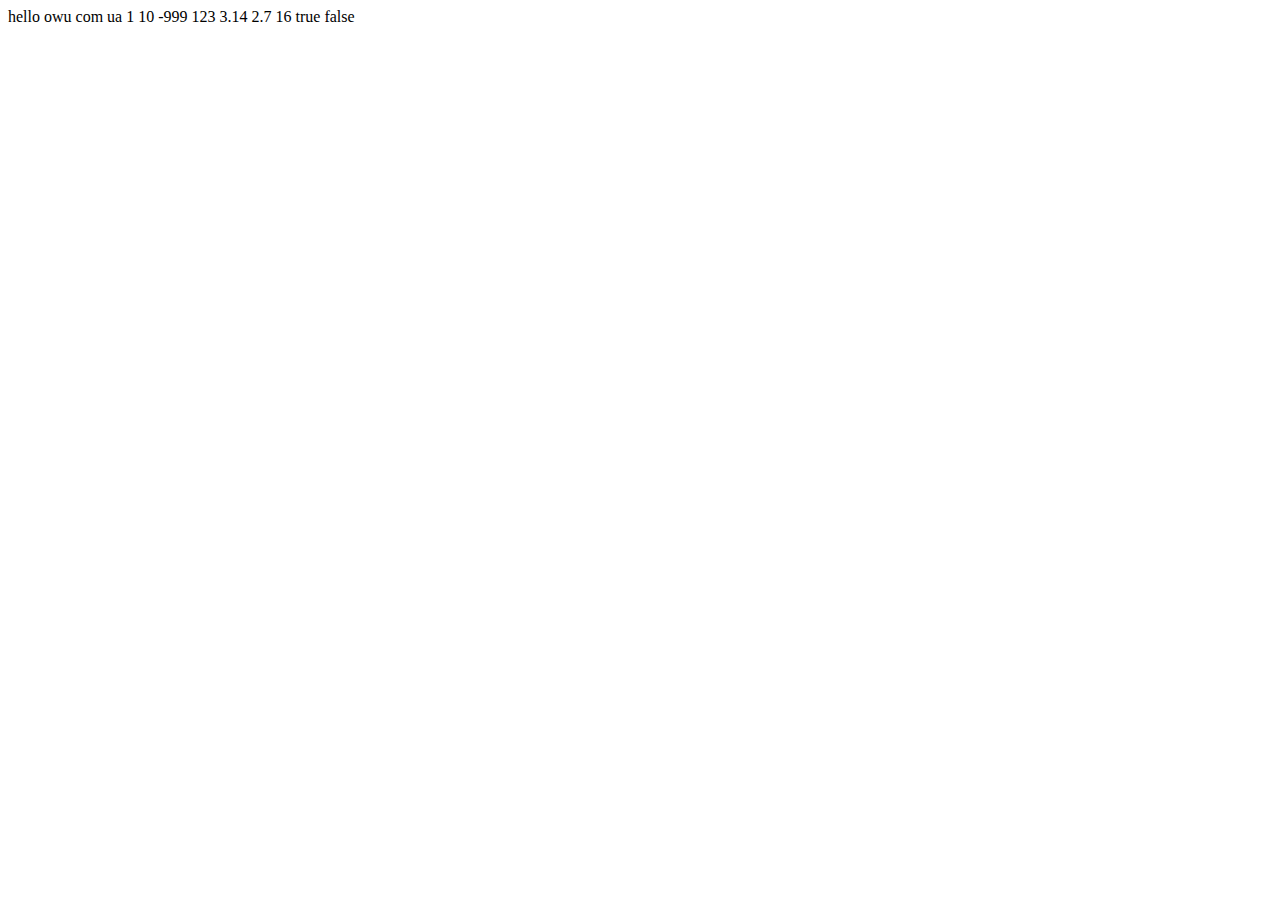
<file: hw1/index.html>
<!doctype html>
<html lang="en">
<head>
    <meta charset="UTF-8">
    <meta name="viewport"
          content="width=device-width, user-scalable=no, initial-scale=1.0, maximum-scale=1.0, minimum-scale=1.0">
    <meta http-equiv="X-UA-Compatible" content="ie=edge">
    <title>Document</title>
</head>
<body>
<script src="main.js"></script>
</body>
</html>
</file>
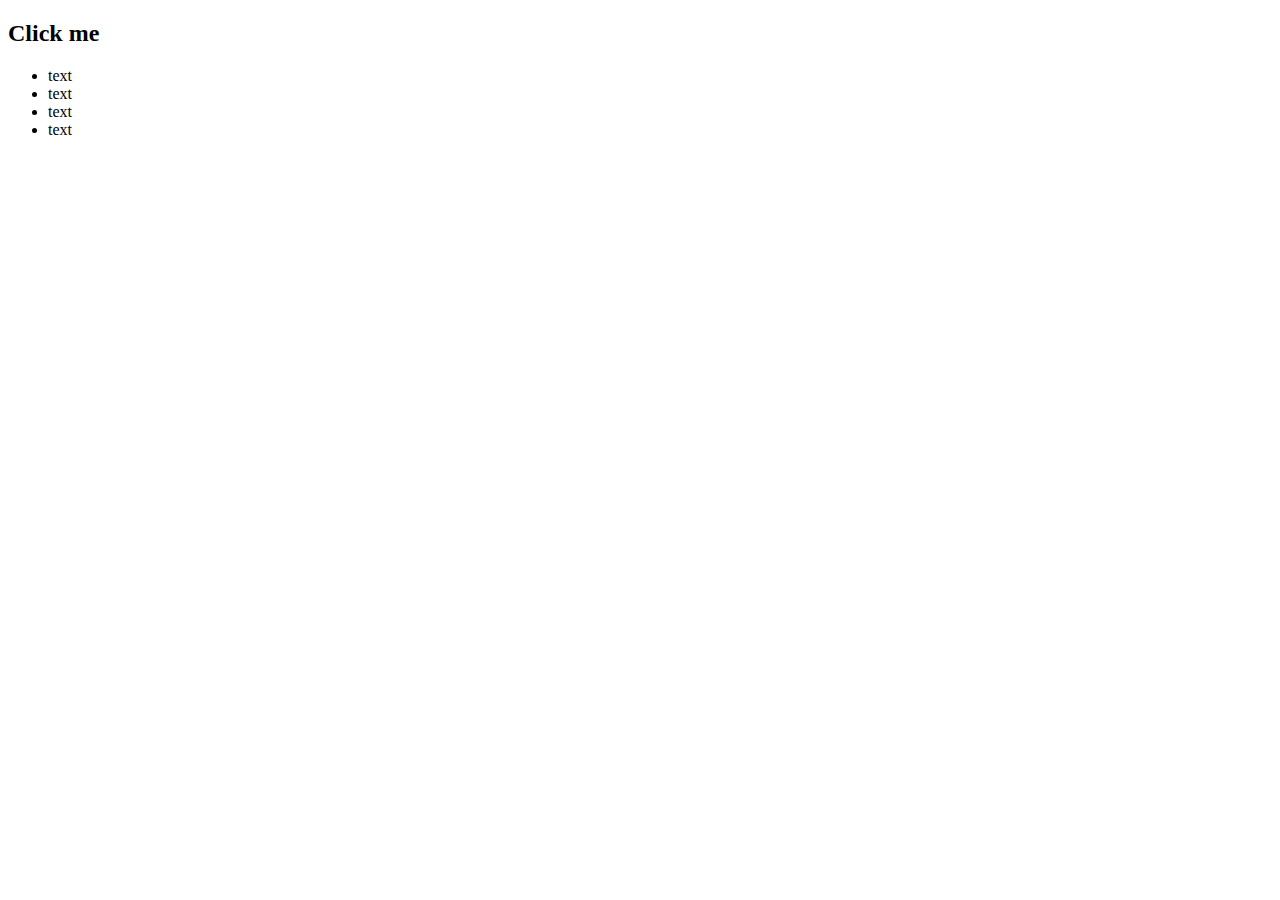
<file: hw10/index.html>
<!DOCTYPE html>
<html lang="en">
<head>
    <meta charset="UTF-8">
    <title>Title</title>

    <style>
        .hidden ul {
            display: none;
        }
    </style>

</head>
<body>

<!--<form name="formOne">-->
<!--    <label>-->
<!--        <input type="text" name="inputOne">-->
<!--    </label>-->
<!--    <label>-->
<!--        <input type="text" name="inputTwo">-->
<!--    </label>-->
<!--</form>-->
<!--<form name="formTwo">-->
<!--    <label>-->
<!--        <input type="text" name="inputThree">-->
<!--    </label>-->
<!--    <label>-->
<!--        <input type="text" name="inputFour">-->
<!--    </label>-->
<!--</form>-->
<!--<button id="but">Click</button>-->

<!--<table>-->
<!--    <th>-->
<!--        <td>text</td>-->
<!--        <td>text</td>-->
<!--        <td>text</td>-->
<!--        <td>text</td>-->
<!--    </th>-->
<!--    <tr>-->
<!--        <td>text</td>-->
<!--        <td>text</td>-->
<!--        <td>text</td>-->
<!--        <td>text</td>-->
<!--        <td>text</td>-->
<!--    </tr>    <tr>-->
<!--        <td>text</td>-->
<!--        <td>text</td>-->
<!--        <td>text</td>-->
<!--        <td>text</td>-->
<!--        <td>text</td>-->
<!--    </tr>    <tr>-->
<!--        <td>text</td>-->
<!--        <td>text</td>-->
<!--        <td>text</td>-->
<!--        <td>text</td>-->
<!--        <td>text</td>-->
<!--    </tr>    <tr>-->
<!--        <td>text</td>-->
<!--        <td>text</td>-->
<!--        <td>text</td>-->
<!--        <td>text</td>-->
<!--        <td>text</td>-->
<!--    </tr>-->
<!--</table>-->

<div class="menu">
    <h2 class="title">Click me</h2>
    <ul>
        <li>text</li>
        <li>text</li>
        <li>text</li>
        <li>text</li>
    </ul>
</div>

<script src="main.js"></script>
</body>
</html>
</file>
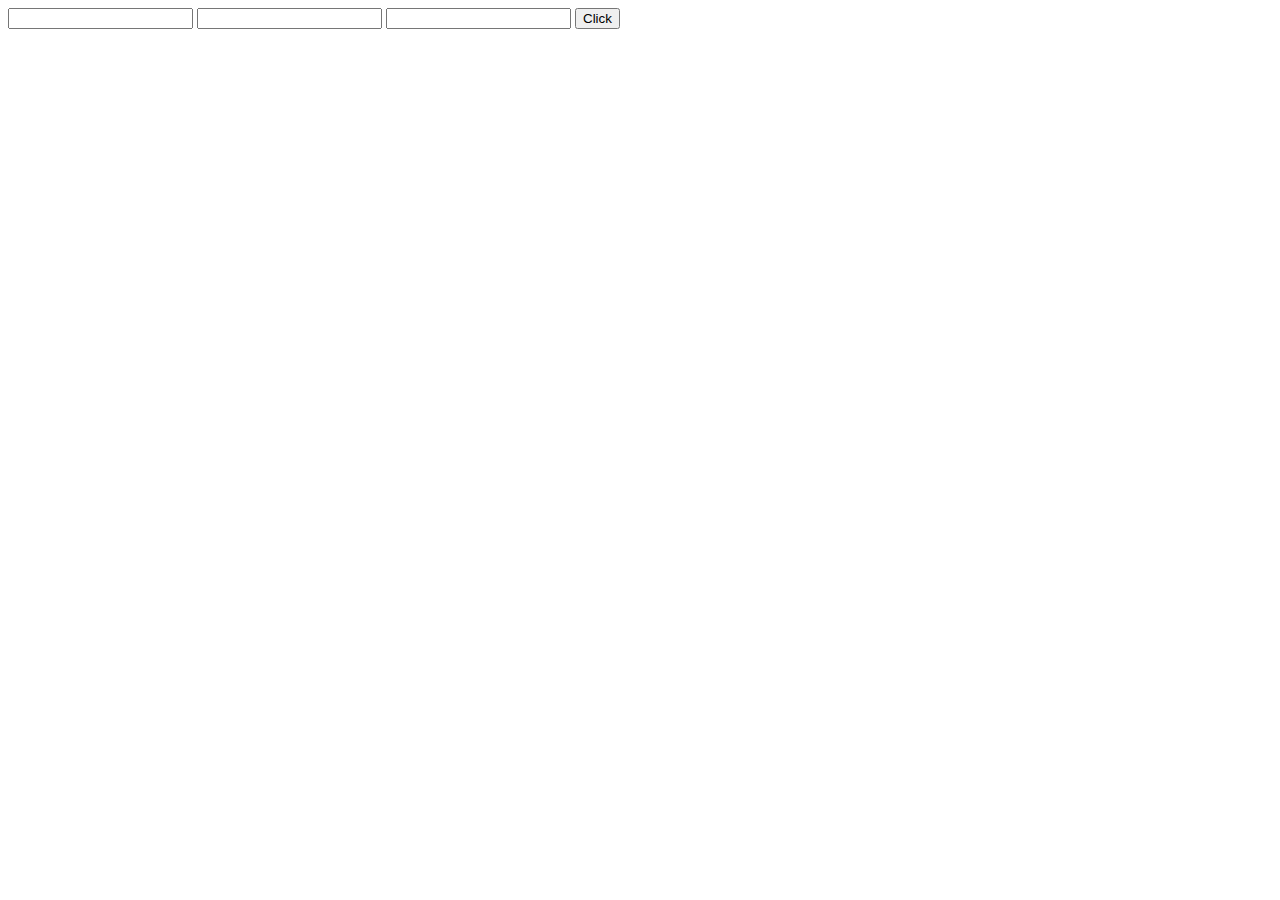
<file: hw11/index.html>
<!DOCTYPE html>
<html lang="en">
<head>
  <meta charset="UTF-8">
  <title>Title</title>
</head>
<body>

<!--<form name="form">-->
<!--    <label>-->
<!--        <input type="text" name="name" >-->
<!--    </label>-->
<!--    <label>-->
<!--        <input type="number" name="age" >-->
<!--    </label>-->
<!--    <button id="btn">-->
<!--        Click-->
<!--    </button>-->
<!--</form>-->

<form name="car">
  <label>
    <input type="text" name="model">
  </label>
  <label>
    <input type="text" name="type">
  </label>
  <label>
    <input type="number" name="volume">
  </label>
  <button id="btn">
    Click
  </button>
</form>

<script src="main.js"></script>
</body>
</html>
</file>
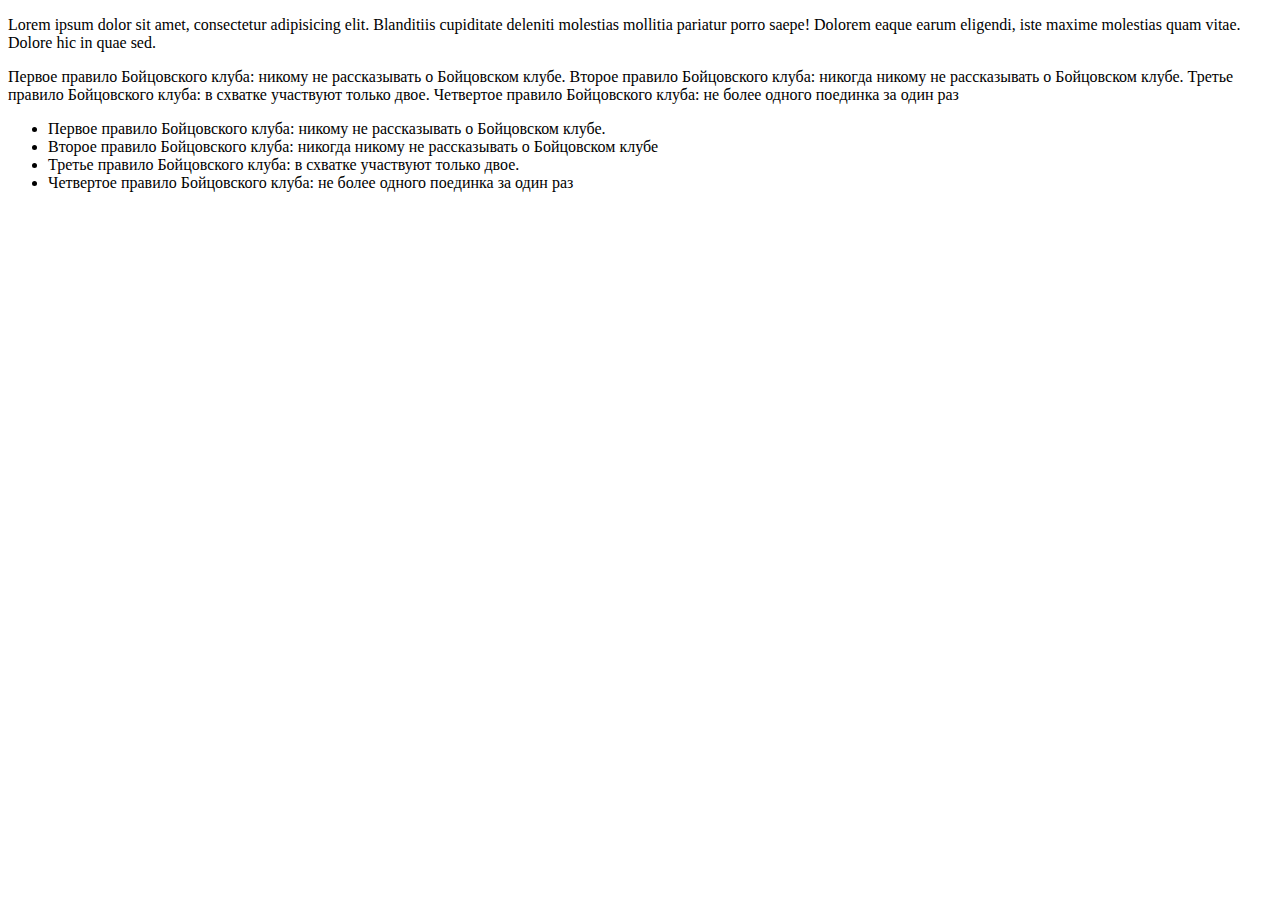
<file: hw8/template1.html>
<!DOCTYPE html>
<html lang="en">
<head>
    <meta charset="UTF-8">
    <title>Title</title>
</head>
<body>
<p id="content">Lorem ipsum dolor sit amet, consectetur adipisicing elit. Blanditiis cupiditate deleniti
    molestias mollitia pariatur porro saepe! Dolorem eaque earum eligendi, iste maxime molestias quam vitae.
    Dolore hic in quae sed.
</p>

<div id="rules" class="fc bp">
    Первое правило Бойцовского клуба: никому не рассказывать о Бойцовском клубе. Второе правило Бойцовского
    клуба: никогда никому не рассказывать о Бойцовском клубе. Третье правило Бойцовского клуба: в схватке
    участвуют только двое. Четвертое правило Бойцовского клуба: не более одного поединка за один раз
</div>

<ul>
    <li class="fc_rules rule1">Первое правило Бойцовского клуба: никому не рассказывать о Бойцовском клубе.</li>
    <li class="fc_rules rule2">Второе правило Бойцовского
        клуба: никогда никому не рассказывать о Бойцовском клубе
    </li>
    <li class="fc_rules rule3">Третье правило Бойцовского клуба: в схватке
        участвуют только двое.
    </li>
    <li class="fc_rules rule4">Четвертое правило Бойцовского клуба: не более одного поединка за один раз</li>
</ul>

<script src="main.js"></script>
</body>
</html>
</file>
